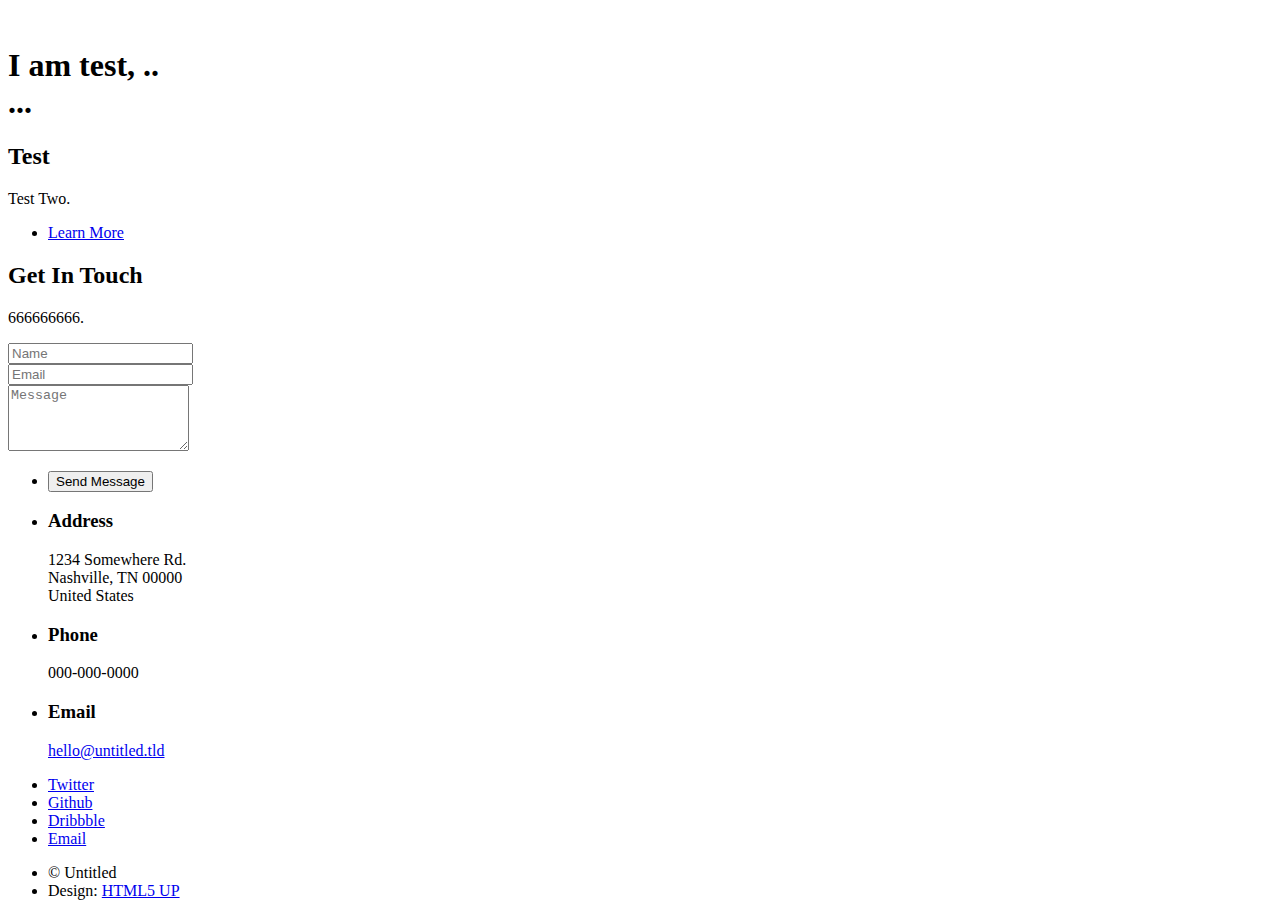
<file: blog/src/main/resources/templates/index.html>
<!DOCTYPE HTML>
<html lang="zh-CN" xmlns:th="http://www.thymeleaf.org">
	<head>
		<title>jock`s blog</title>
		<meta charset="utf-8" />
		<meta name="viewport" content="width=device-width, initial-scale=1, user-scalable=no" />
		<link rel="stylesheet" th:href="@{/css/assets/css/main.css}"/>
	</head>
	<body class="is-preload">

		<!-- Header -->
			<header id="header">
				<div class="inner">
					<a href="#" class="image avatar"><img th:src="@{images/avatar.jpg}" alt="" /></a>
					<h1><strong>I am test</strong>, ..<br />
					...<br />
					</h1>
				</div>
			</header>

		<!-- Main -->
			<div id="main">

				<!-- One -->
					<section id="one" th:each="topic : ${topicList}">
						<header class="major">
							<h2 th:text="${topic.title}">Test<br />
							</h2>
						</header>
						<p th:text="${topic.twoTitle}">Test Two.</p>
						<ul class="actions">
							<li><a href="#" class="button">Learn More</a></li>
						</ul>
					</section>
				<!-- Three -->
					<section id="three">
						<h2>Get In Touch</h2>
						<p>666666666.</p>
						<div class="row">
							<div class="col-8 col-12-small">
								<form method="post" action="#">
									<div class="row gtr-uniform gtr-50">
										<div class="col-6 col-12-xsmall"><input type="text" name="name" id="name" autocomplete="false" placeholder="Name" /></div>
										<div class="col-6 col-12-xsmall"><input type="email" name="email" id="email"  placeholder="Email" /></div>
										<div class="col-12"><textarea name="message" id="message" placeholder="Message" rows="4"></textarea></div>
									</div>
								</form>
								<ul class="actions">
									<li><input type="submit" value="Send Message" /></li>
								</ul>
							</div>
							<div class="col-4 col-12-small">
								<ul class="labeled-icons">
									<li>
										<h3 class="icon fa-home"><span class="label">Address</span></h3>
										1234 Somewhere Rd.<br />
										Nashville, TN 00000<br />
										United States
									</li>
									<li>
										<h3 class="icon fa-mobile"><span class="label">Phone</span></h3>
										000-000-0000
									</li>
									<li>
										<h3 class="icon fa-envelope-o"><span class="label">Email</span></h3>
										<a href="#">hello@untitled.tld</a>
									</li>
								</ul>
							</div>
						</div>
					</section>
			</div>

		<!-- Footer -->
			<footer id="footer">
				<div class="inner">
					<ul class="icons">
						<li><a href="#" class="icon fa-twitter"><span class="label">Twitter</span></a></li>
						<li><a href="#" class="icon fa-github"><span class="label">Github</span></a></li>
						<li><a href="#" class="icon fa-dribbble"><span class="label">Dribbble</span></a></li>
						<li><a href="#" class="icon fa-envelope-o"><span class="label">Email</span></a></li>
					</ul>
					<ul class="copyright">
						<li>&copy; Untitled</li><li>Design: <a href="http://html5up.net">HTML5 UP</a></li>
					</ul>
				</div>
			</footer>
		<!-- Scripts -->
			<script th:src="@{/css/assets/js/jquery.min.js}"></script>
			<script th:src="@{/css/assets/js/jquery.poptrox.min.js}"></script>
			<script th:src="@{/css/assets/js/browser.min.js}"></script>
			<script th:src="@{/css/assets/js/breakpoints.min.js}"></script>
			<script th:src="@{/css/assets/js/util.js}"></script>
			<script th:src="@{/css/assets/js/main.js}"></script>

	</body>
</html>
</file>
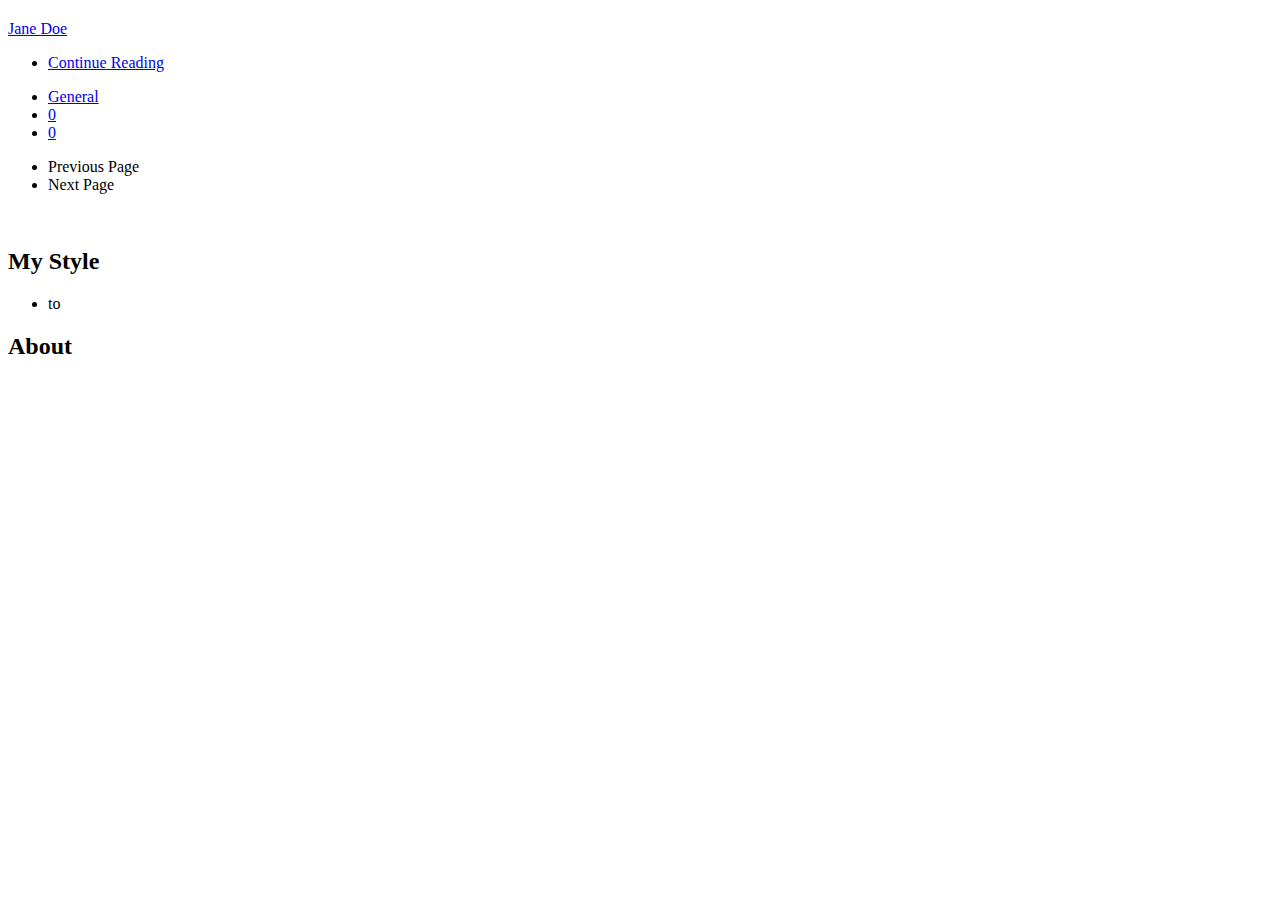
<file: blog/src/main/resources/templates/blog/index.html>
<!DOCTYPE HTML>
<html lang="zh-CN" xmlns:th="http://www.thymeleaf.org">
	<head>
		<title>jock`s blog</title>
		<meta charset="utf-8" />
		<meta name="viewport" content="width=device-width, initial-scale=1, user-scalable=no" />
		<link rel="stylesheet" th:href="@{assets/css/main.css}" />
	</head>
	<body class="is-preload">

		<!-- Wrapper -->
			<div id="wrapper">

				<!-- Header -->
				<header th:replace="common/header :: header"></header>

				<!-- Menu -->
				<section th:replace="common/menu :: menu"></section>
				<!-- Main -->
					<div id="main">

						<!-- Post -->
							<article class="post" th:each="topic :${topicList}">
								<header>
									<div class="title">
										<h2><a th:href="@{/getTopicDetail(topicId=${topic.id})}" th:text="${topic.title}"></a></h2>
									</div>
									<div class="meta">
										<time class="published" th:text="${#dates.format(topic.createDate, 'yyyy-MM-dd')}"></time>
										<a href="#" class="author"><span class="name">Jane Doe</span><img th:src="@{images/pic01.jpg}" alt="" /></a>
									</div>
								</header>
								<!--<a href="topicDetail.html" class="image featured"><img th:src="${topic.coverImg}" alt="" /></a>-->
								<p th:text="${topic.twoTitle}"></p>
								<footer>
									<ul class="actions">
										<li><a href="topicDetail.html" th:href="@{/getTopicDetail(topicId=${topic.id})}" class="button large">Continue Reading</a></li>
									</ul>
									<ul class="stats">
										<li><a href="#">General</a></li>
										<li><a href="#" class="icon fa-heart">0</a></li>
										<li><a href="#" class="icon fa-comment">0</a></li>
									</ul>
								</footer>
							</article>

						<!-- Post -->

						<!-- Pagination -->
							<ul class="actions pagination">
								<li th:unless="${isFirst}"><a th:href="@{/getTopicList(page=${number-1},size=${size})}" class="button large next">Previous Page</a></li>
								<li th:if="${hashNext}"><a th:href="@{/getTopicList(page=${number+1},size=${size})}" class="button large next">Next Page</a></li>
							</ul>

					</div>

				<!-- Sidebar 左侧列表-->
					<section id="sidebar">

						<!-- Intro -->
							<section id="intro">
								<a href="#" class="logo"><img th:src="@{images/logo.jpg}" alt="" /></a>
								<header>
									<h2>My Style</h2>
								</header>
							</section>

						<!-- Posts List -->
							<section>
								<ul class="posts">
									<li th:each="recommendTopic : ${recommendList}">
										<article>
											<header>
												<h3><a href="topicDetail.html" th:text="${recommendTopic.title}"></a></h3>
												<time class="published" th:text="${#dates.format(recommendTopic.createDate, 'yyyy-MM-dd')}"></time>
											</header>to
											<a href="topicDetail.html" class="image"><img th:src="${recommendTopic.coverImg}" alt="" /></a>
										</article>
									</li>
								</ul>
							</section>
						<!-- About -->
							<section class="blurb">
								<h2>About</h2>
								<p th:text="${aboutStr}"></p>
								<!--<ul class="actions">-->
									<!--<li><a href="#" class="button">Learn More</a></li>-->
								<!--</ul>-->
							</section>

						<!-- Footer -->
						<section id="footer" th:replace="common/footer :: footer"></section>
					</section>
			</div>

		<!-- Scripts -->
		<span th:replace="common/common-js :: common_js"></span>
	</body>
</html>
</file>
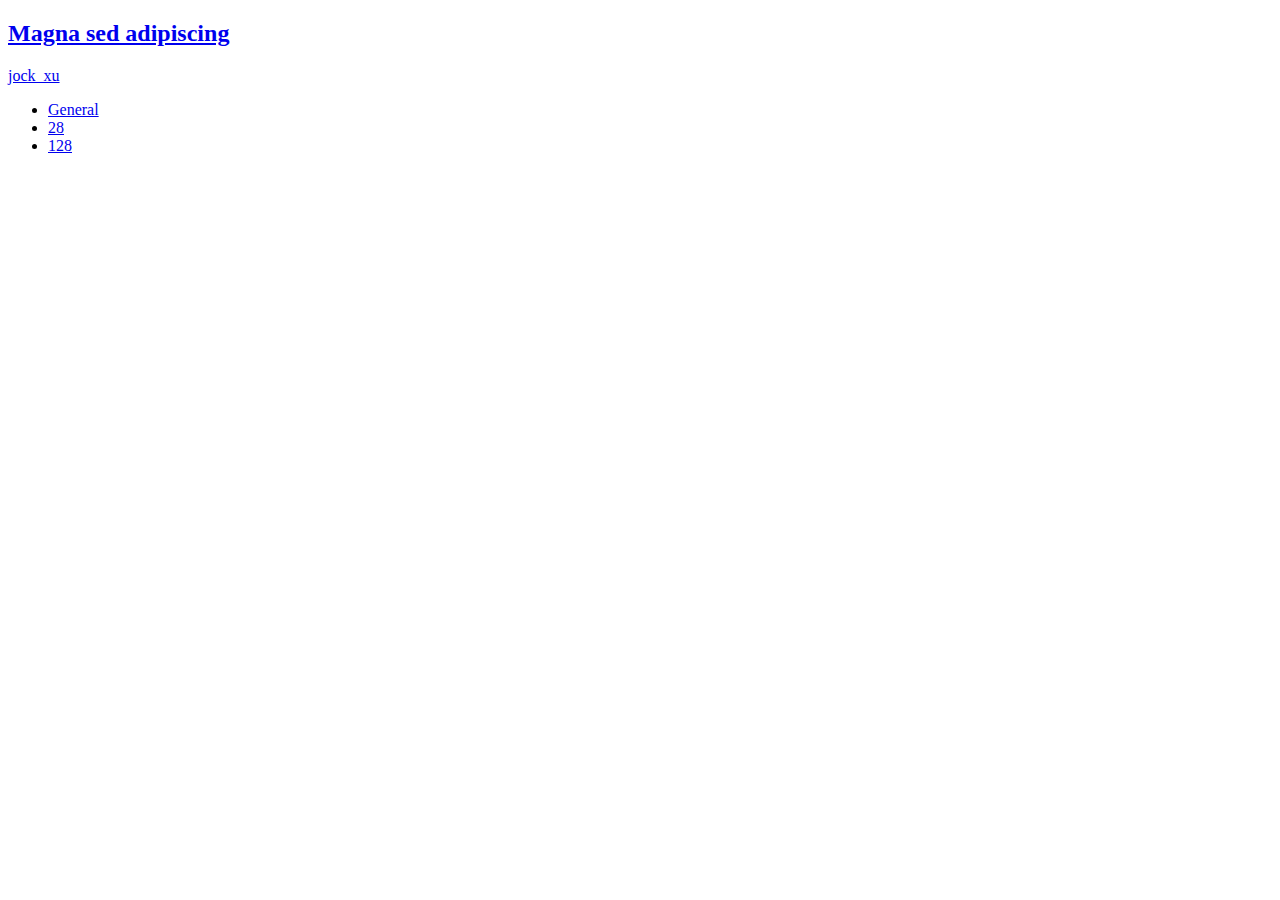
<file: blog/src/main/resources/templates/blog/topicDetail.html>
<!DOCTYPE HTML>
<html lang="zh-CN" xmlns:th="http://www.thymeleaf.org">
	<head>
		<title>jock`s blog</title>
		<meta charset="utf-8" />
		<meta name="viewport" content="width=device-width, initial-scale=1, user-scalable=no" />
		<link rel="stylesheet" th:href="@{assets/css/main.css}" />
	</head>
	<body class="single is-preload">

		<!-- Wrapper -->
			<div id="wrapper">

				<!-- Header -->
				<header th:replace="common/header :: header"></header>

				<!-- Menu -->
				<section th:replace="common/menu :: menu"></section>

				<!-- Main -->
					<div id="main">

						<!-- Post -->
							<article class="post">
								<header>
									<div class="title">
										<h2><a href="#" th:text="${topic.title}">Magna sed adipiscing</a></h2>
									</div>
									<div class="meta">
										<time class="published" th:text="${#dates.format(topic.createDate, 'yyyy-MM-dd')}"></time>
										<a href="#" class="author"><span class="name">jock_xu</span><img th:src="@{images/avatar.jpg}" alt="" /></a>
									</div>
								</header>
								<!--<span class="image featured"><img th:src="@{images/pic01.jpg}" alt="" /></span>-->
								<p th:utext="${topic.content}"></p>

								<footer>
									<ul class="stats">
										<li><a href="#">General</a></li>
										<li><a href="#" class="icon fa-heart">28</a></li>
										<li><a href="#" class="icon fa-comment">128</a></li>
									</ul>
								</footer>
							</article>

					</div>

				<!-- Footer -->
				<section id="footer" th:replace="common/footer :: footer"></section>

			</div>

		<!-- Scripts -->
		<!-- Scripts -->
		<span th:replace="common/common-js :: common_js"></span>

	</body>
</html>
</file>
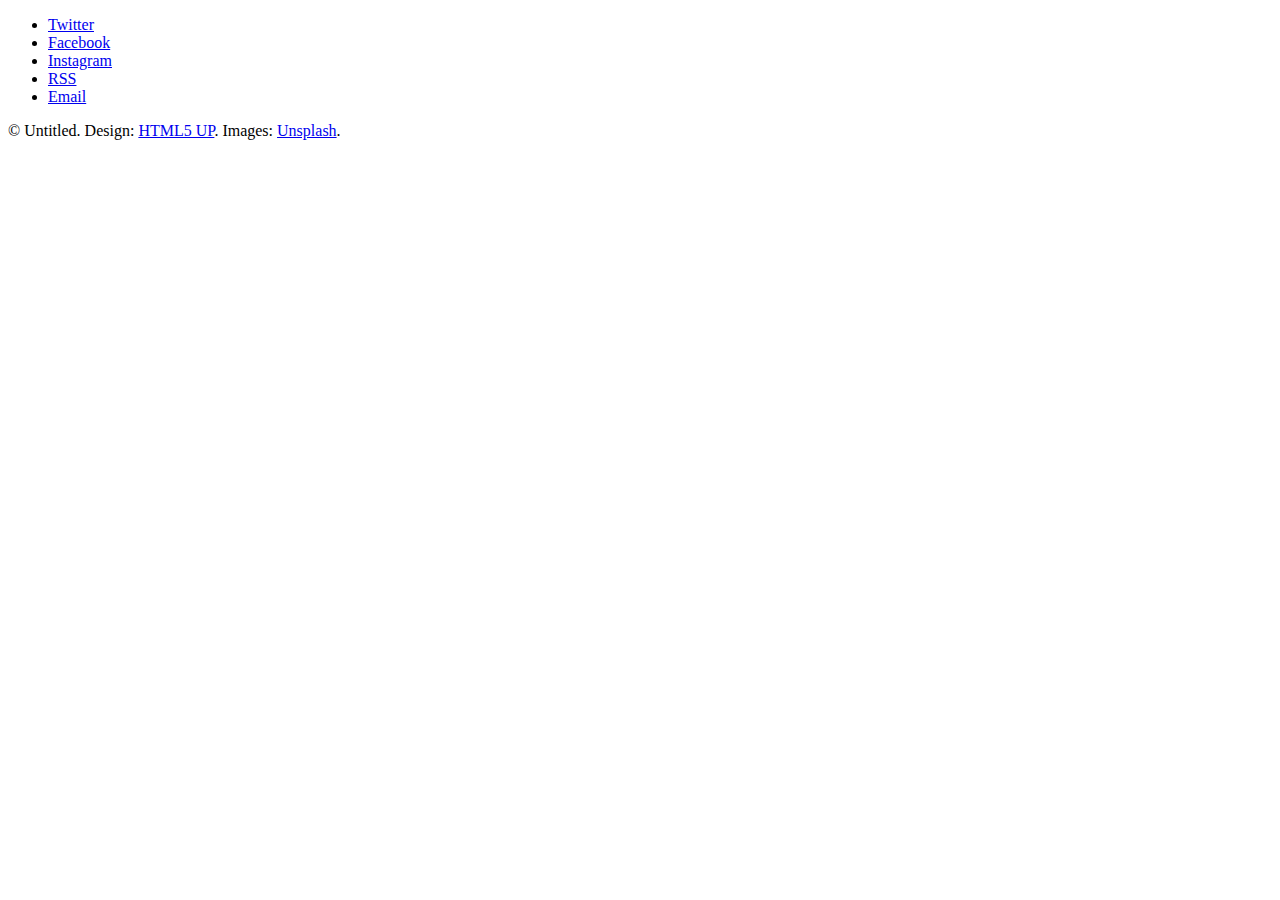
<file: blog/src/main/resources/templates/common/footer.html>
<!DOCTYPE html>
<html lang="en" xmlns:th="http://www.w3.org/1999/xhtml">
<section id="footer" th:fragment="footer">
    <ul class="icons">
        <li><a href="#" class="fa-twitter"><span class="label">Twitter</span></a></li>
        <li><a href="#" class="fa-facebook"><span class="label">Facebook</span></a></li>
        <li><a href="#" class="fa-instagram"><span class="label">Instagram</span></a></li>
        <li><a href="#" class="fa-rss"><span class="label">RSS</span></a></li>
        <li><a href="#" class="fa-envelope"><span class="label">Email</span></a></li>
    </ul>
    <p class="copyright">&copy; Untitled. Design: <a href="http://html5up.net">HTML5 UP</a>. Images: <a href="http://unsplash.com">Unsplash</a>.</p>
</section>
</html>
</file>
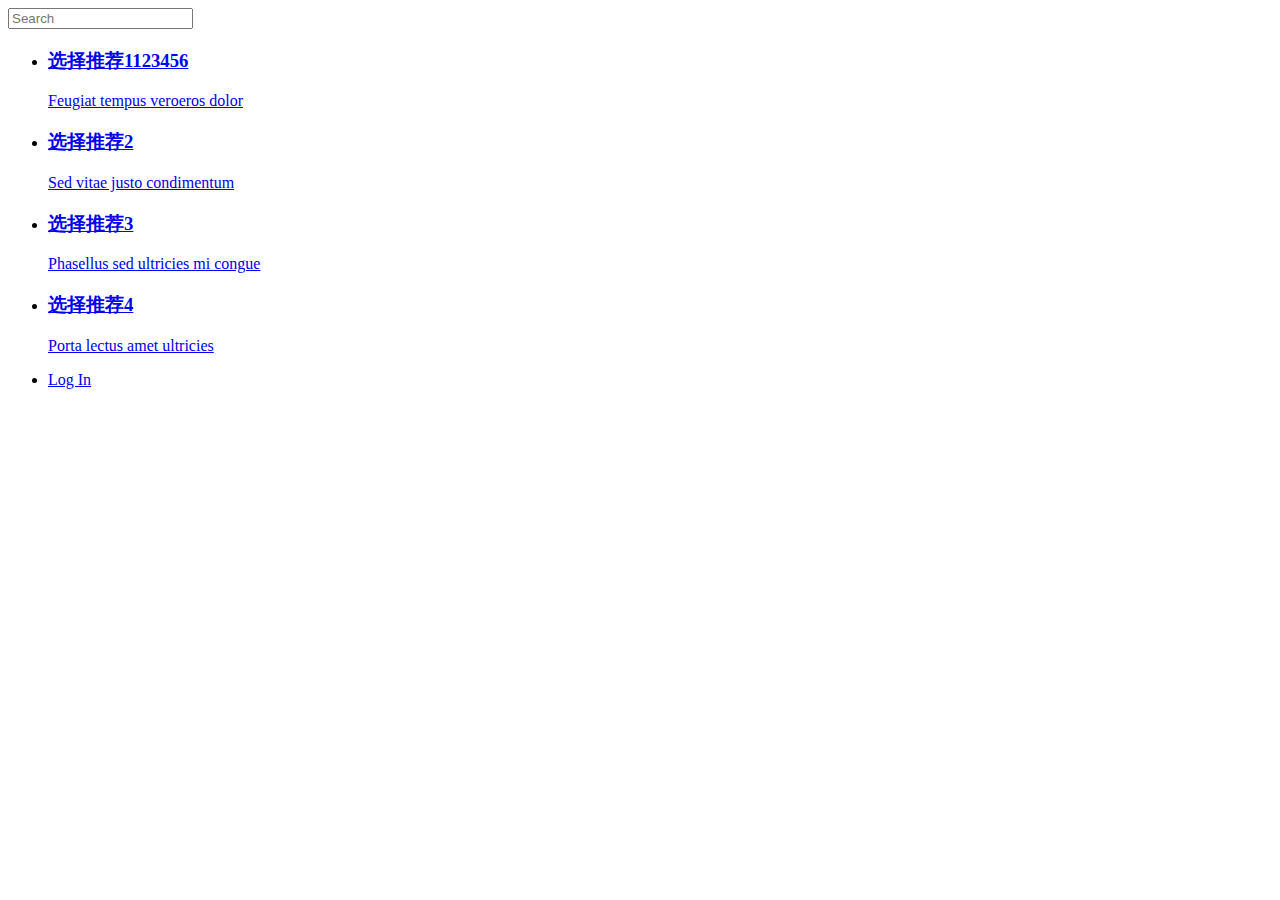
<file: blog/src/main/resources/templates/common/menu.html>
<!DOCTYPE html>
<html lang="en" xmlns:th="http://www.w3.org/1999/xhtml">
<section id="menu" th:fragment="menu">

    <!-- Search -->
    <section>
        <form class="search" method="get" action="#">
            <input type="text" name="query" placeholder="Search" />
        </form>
    </section>

    <!-- Links -->
    <section>
        <ul class="links">
            <li>
                <a href="#">
                    <h3>选择推荐1123456</h3>
                    <p>Feugiat tempus veroeros dolor</p>
                </a>
            </li>
            <li>
                <a href="#">
                    <h3>选择推荐2</h3>
                    <p>Sed vitae justo condimentum</p>
                </a>
            </li>
            <li>
                <a href="#">
                    <h3>选择推荐3</h3>
                    <p>Phasellus sed ultricies mi congue</p>
                </a>
            </li>
            <li>
                <a href="#">
                    <h3>选择推荐4</h3>
                    <p>Porta lectus amet ultricies</p>
                </a>
            </li>
        </ul>
    </section>

    <!-- Actions -->
    <section>
        <ul class="actions stacked">
            <li><a href="#" class="button large fit">Log In</a></li>
        </ul>
    </section>

</section>
</html>
</file>
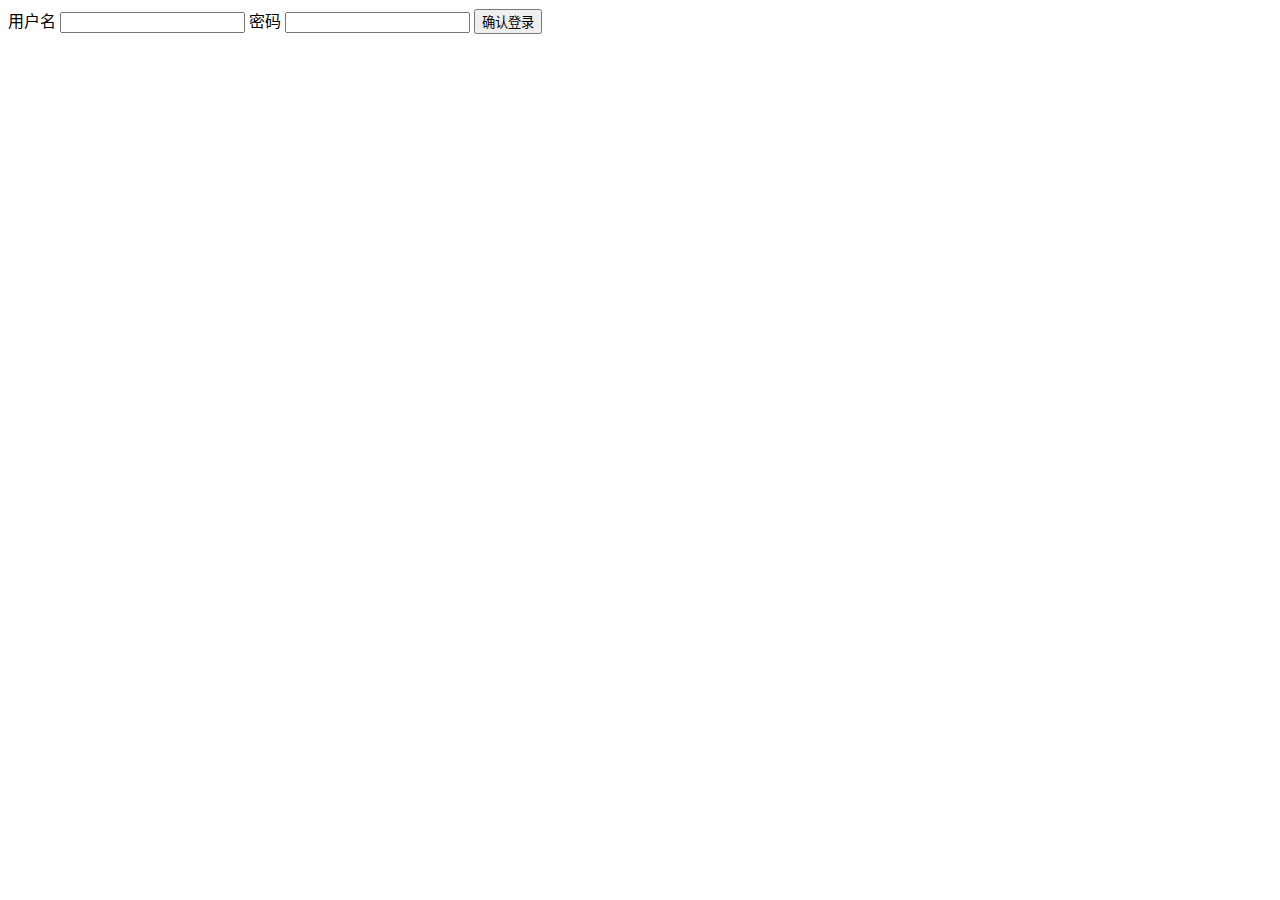
<file: blog/src/main/resources/templates/login/login.html>
<!DOCTYPE html>
<html lang="zh-CN" xmlns:th="http://www.thymeleaf.org">
<head>
    <meta charset="UTF-8">
    <title>Title</title>
</head>
<body>
    <div>
       <span>用户名</span> <input id="userName" name="用户名" type="text">
       <span>密码</span>  <input id="pswd" name="密码" type="password">
        <button name="" onclick="goLogin()">确认登录</button>
    </div>
</body>
<script th:src="@{/js/jquery-3.3.1.js}"></script>
<script>
    function goLogin(){
        $.ajax({
            url: "/goLogin",
            data:{
                userName:$("#userName").val(),
                password:$("#pswd").val()
            },
            success: function(data){
                if(!data.success){
                    alert(data.msg)
                }else {
                    window.location.href = "/index"
                }
            }});
    }
</script>
</html>
</file>
